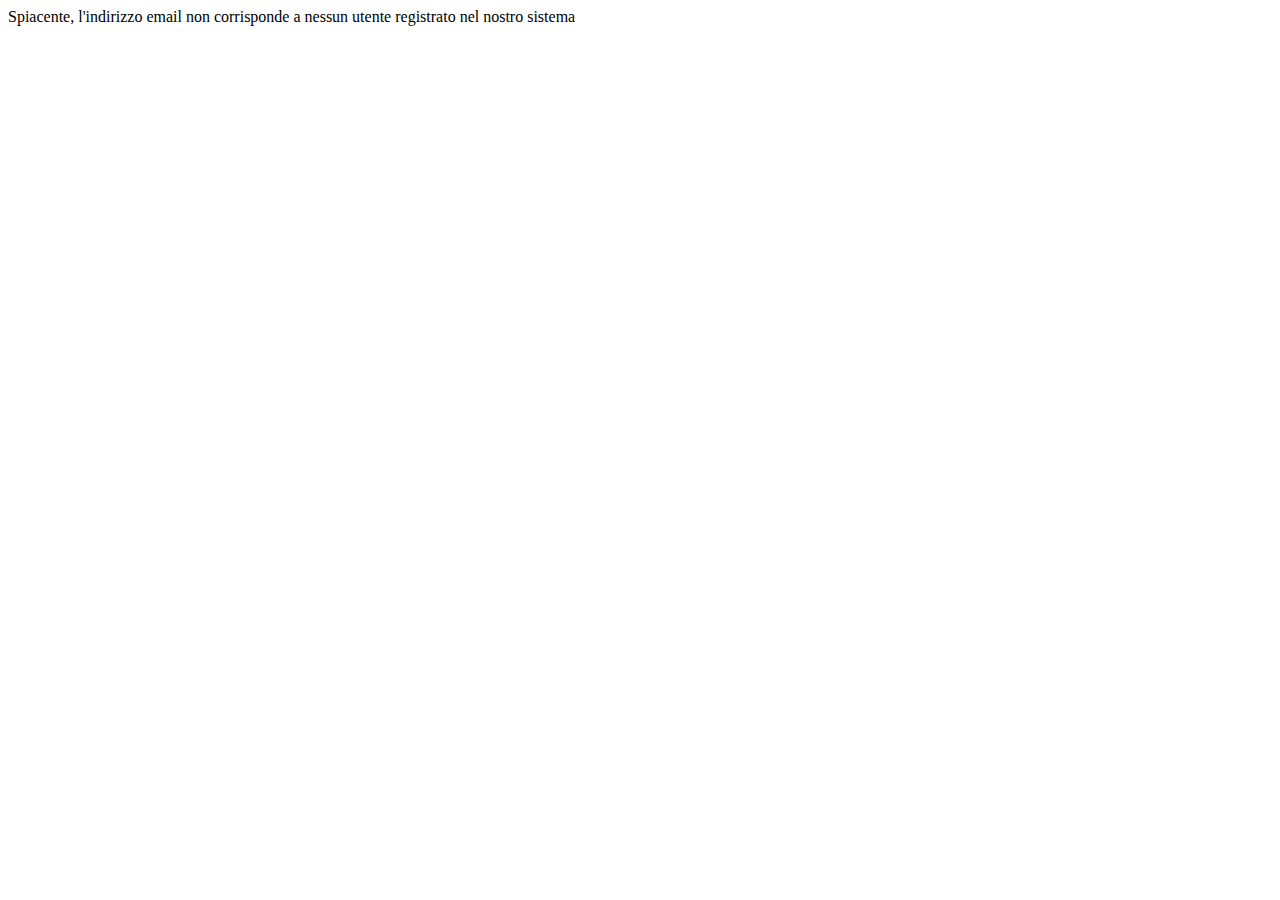
<file: MAIL/index.html>
<!DOCTYPE html>
<html lang="en">
<head>
    <meta charset="UTF-8">
    <meta http-equiv="X-UA-Compatible" content="IE=edge">
    <meta name="viewport" content="width=device-width, initial-scale=1.0">
    <title>MAIL</title>
</head>
<body>
    
    <div id="answer"></div>

    <script type="text/javascript" src="app.js"></script>
</body>
</html>
</file>
